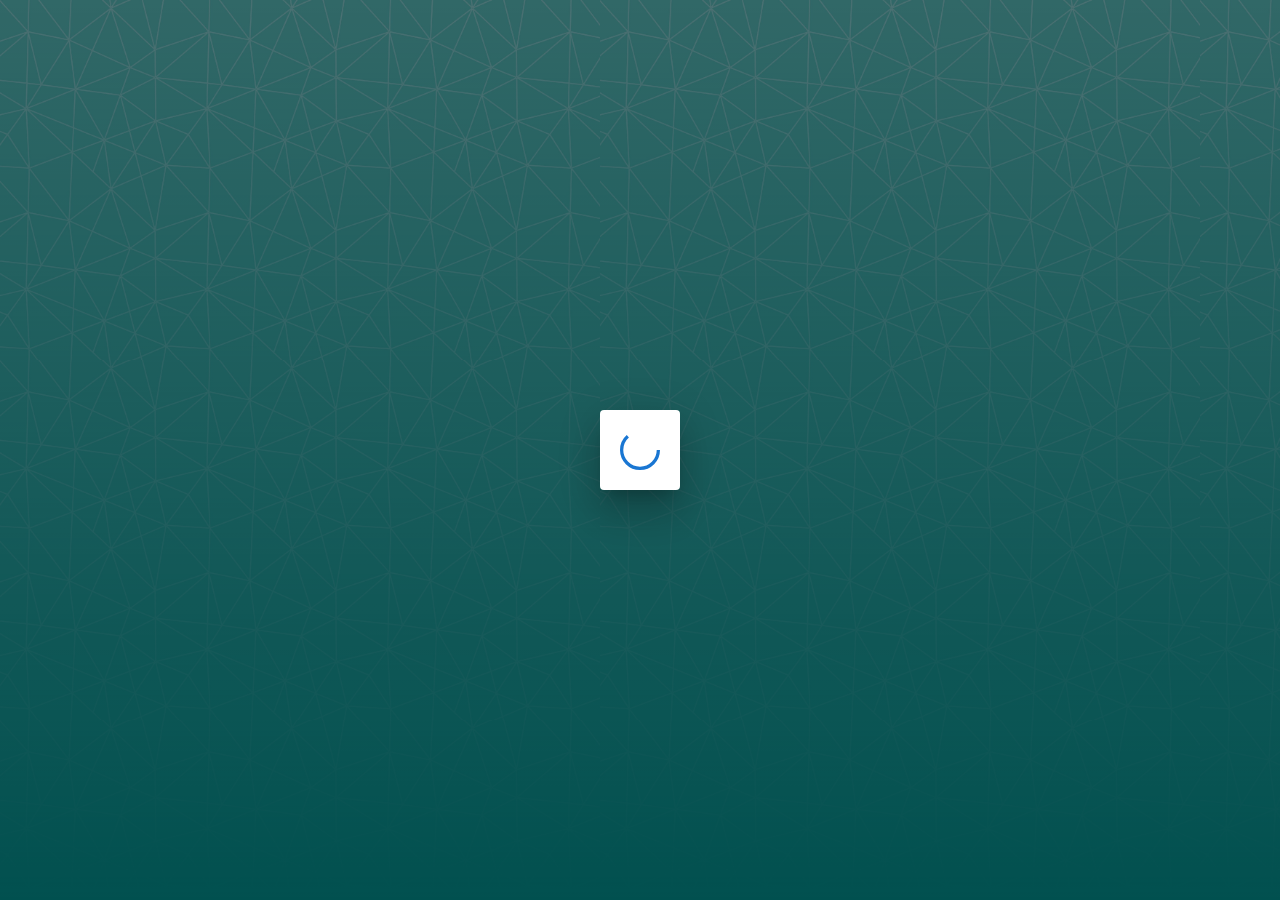
<file: resume/index.html>
<!doctype html><html lang="en"><head><meta charset="utf-8"/><link rel="icon" href="./favicon.ico"/><meta name="viewport" content="width=device-width,initial-scale=1"/><meta name="theme-color" content="#000000"/><meta name="description" content="Web site created using create-react-app"/><link rel="apple-touch-icon" href="./logo192.png"/><link rel="stylesheet" href="https://fonts.googleapis.com/css?family=Roboto:300,400,500,700&display=swap"/><link rel="stylesheet" href="https://fonts.googleapis.com/icon?family=Material+Icons"/><link rel="manifest" href="./manifest.json"/><title>React App</title><script defer="defer" src="./static/js/main.06a02fe6.js"></script><link href="./static/css/main.e2d643a4.css" rel="stylesheet"></head><body><noscript>You need to enable JavaScript to run this app.</noscript><div id="root"></div></body></html>
</file>
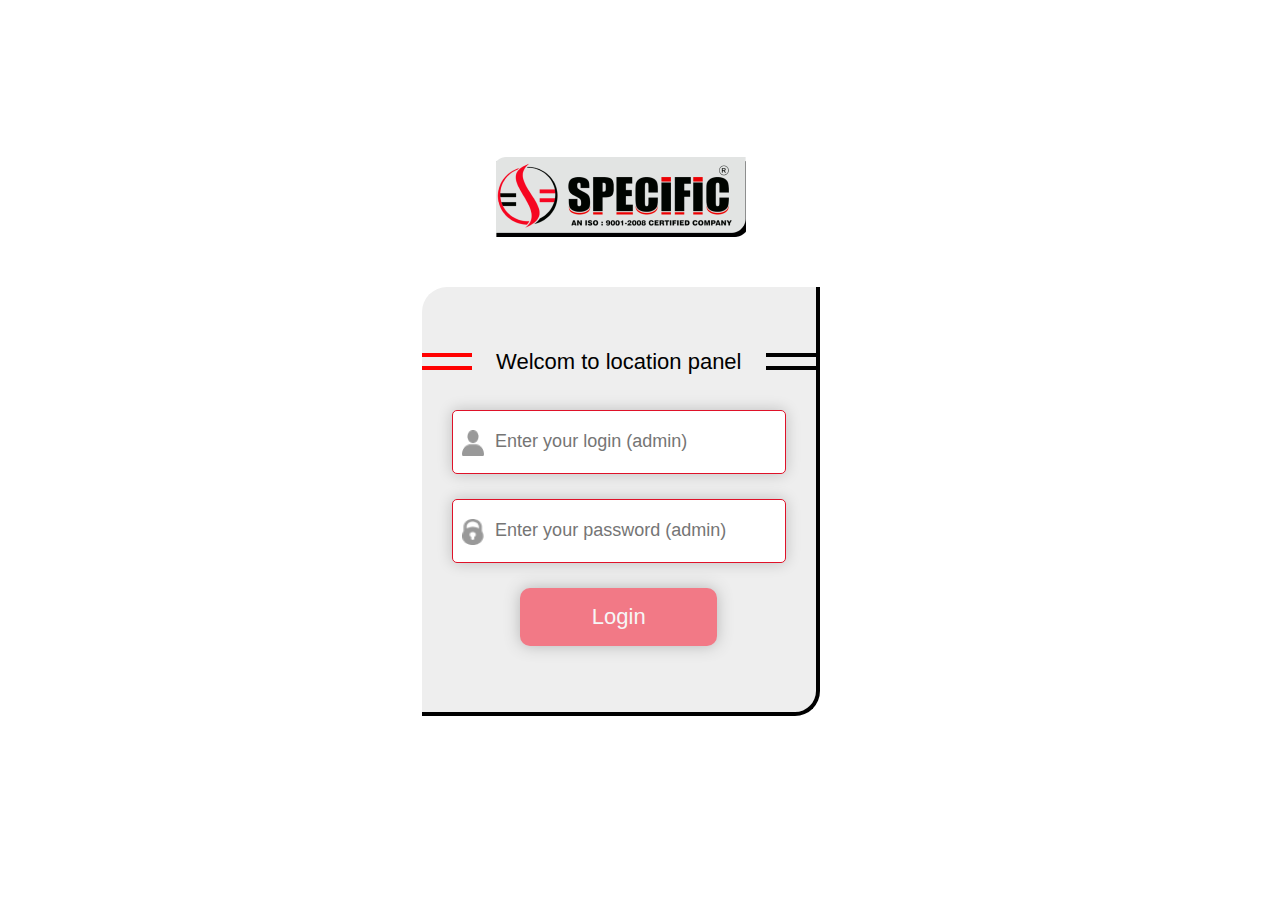
<file: specific/index.html>
<!doctype html><html lang="en"><head><meta charset="utf-8"/><link rel="icon" href="/specific/favicon.ico"/><meta name="viewport" content="width=device-width,initial-scale=1"/><meta name="theme-color" content="#000000"/><meta name="description" content="Web site created using create-react-app"/><link rel="apple-touch-icon" href="/specific/logo192.png"/><link rel="manifest" href="/specific/manifest.json"/><title>React App</title><script defer="defer" src="/specific/static/js/main.99689989.js"></script><link href="/specific/static/css/main.fec38976.css" rel="stylesheet"></head><body><noscript>You need to enable JavaScript to run this app.</noscript><div id="root"></div></body></html>
</file>
<file: resume/static/css/main.e2d643a4.css>
body{-webkit-font-smoothing:antialiased;-moz-osx-font-smoothing:grayscale;font-family:-apple-system,BlinkMacSystemFont,Segoe UI,Roboto,Oxygen,Ubuntu,Cantarell,Fira Sans,Droid Sans,Helvetica Neue,sans-serif;margin:0}code{font-family:source-code-pro,Menlo,Monaco,Consolas,Courier New,monospace}html{-webkit-animation-duration:2s;animation-duration:2s;-webkit-animation-name:background-animation;animation-name:background-animation;-webkit-animation-timing-function:ease-in-out;animation-timing-function:ease-in-out;background-attachment:fixed;background-color:gray;background-image:-webkit-linear-gradient(rgba(19,203,221,.3),#03a19f),url(../../static/media/back.df328f643187e637f283.jpg);background-repeat:repeat;background-size:600px;font-size:16px;height:100%;margin:0;transition-duration:2s;transition-property:background-size}@-webkit-keyframes background-animation{0%{background-size:720px}to{background-size:600px}}@keyframes background-animation{0%{background-size:720px}to{background-size:600px}}@-webkit-keyframes photo-animation{0%{opacity:0;-webkit-transform:translateY(-10px) scale(1.2);transform:translateY(-10px) scale(1.2)}to{opacity:.9;-webkit-transform:translateY(0) scale(1);transform:translateY(0) scale(1)}}@keyframes photo-animation{0%{opacity:0;-webkit-transform:translateY(-10px) scale(1.2);transform:translateY(-10px) scale(1.2)}to{opacity:.9;-webkit-transform:translateY(0) scale(1);transform:translateY(0) scale(1)}}.a-link-address{align-self:center}.project-site{align-items:center;background:#3cc;border:1px solid gray;border-radius:10px;bottom:10px;display:flex;flex-direction:column;justify-content:center;left:0;margin:auto;padding:10px;position:absolute;right:0;width:150px}.project-site a{text-decoration:none;text-transform:uppercase}.top-title-resume{background:#099;border-radius:50px 50px 0 0;display:flex;height:63px;justify-content:center;justify-items:center;margin:10px auto auto;width:400px}.top-title-resume p{font-family:monospace;font-size:1.5rem;font-weight:700;text-shadow:1px 2px 2px #3cc;text-transform:uppercase}.base-info{background:rgba(0,153,153,.5);border-radius:10px;height:150px;margin:14px auto auto;position:relative;width:370px}#m-photo{-webkit-animation-duration:3s;animation-duration:3s;-webkit-animation-name:photo-animation;animation-name:photo-animation;background-color:gray;background-size:cover;border-radius:10px;cursor:pointer;height:110%;left:1%;opacity:.9;position:absolute;text-align:center;top:-5%;transition:all;transition-duration:1s;width:100px}#m-photo:hover{box-shadow:0 0 10px #000;-webkit-transform:translateY(-10px) scale(1.2);transform:translateY(-10px) scale(1.2)}.base-info-label-div h3{font-size:1.3rem;text-align:center;text-shadow:1px 2px 2px rgba(51,204,204,.8)}.base-info-label-div{align-items:center;background:#099;border:2px solid rgba(0,228,288,.5);border-radius:10px 10px 10px 0;display:flex;font-family:ExoBold;height:30%;justify-content:center;letter-spacing:-1px;position:absolute;right:2px;top:2px;width:60%;word-spacing:2px}.base-info-description-div{bottom:3px;height:70%;padding-top:10px;position:absolute;right:3px;width:60%}.base-info-description-div span{background:rgba(0,153,153,.5);border-radius:5px 5px 5px 0;color:#bff;font-family:Phill;font-size:1rem;font-weight:700;letter-spacing:-1px;letter-spacing:1px;margin-right:10px;padding:3px 5px}.base-info-description-div p{font-family:Phill;font-size:1.3rem;line-height:25%}h1,h2,h3,p,span{color:#fff}.out-test{background:#099;border:5px double #0eadad;border-radius:20px 20px 0 20px;height:300px;margin-bottom:20px;margin-left:20px;position:relative;width:250px}.inner-test{background:#008484;border:3px solid #018d8d;border-radius:5% 20px 10px 20px;display:flex;flex-direction:column;gap:25px;height:99%;left:5px;position:absolute;position:relative;top:5px;width:99%}.inner-test h2{font-family:ExoBold;font-size:1.5rem;letter-spacing:-1px;text-align:center;text-shadow:1px 2px 2px #3cc;width:100%}.inner-test h2:first-letter{color:#64ffff;margin-right:2px}.inner-test p{font-family:Phill;font-size:1rem;padding:5px 10px 3px;text-align:center;word-spacing:1px}.div-work-experience{align-items:center;flex-direction:row;flex-wrap:wrap;margin-top:20px}#my-stack-div,.div-work-experience{display:flex;justify-content:center}#my-stack-div{flex-flow:row wrap;margin:auto;padding-top:20px;width:400px}#my-stack-div .out{background:#3cc;border:1px solid #019179;border-radius:5px;display:inline-block;margin-bottom:8px;margin-right:8px}#my-stack-div .in{background:#099;border-radius:5px 5px 2px 5px;display:inline-block;left:2px;padding-left:15px;padding-right:15px;position:relative;top:3px}#my-stack-div h2{color:#fff;font-family:sans-serif;font-size:.9rem;font-weight:400;letter-spacing:1px;text-shadow:1px 2px 2px #3cc}#div-contact{left:20px;position:absolute;top:40px;transition:all .5s}.container-contact{cursor:pointer;height:40px;margin-bottom:30px;position:relative;width:-webkit-min-content;width:min-content}.contact-text{background-color:#0086c8;border-radius:10px 10px 10px 10px;box-shadow:0 0 20px rgba(0,0,0,.5);height:100%;opacity:1;overflow:hidden;padding-left:40px;transition:all .5s;width:100%}.contact-text p{color:#fff;font-family:serif;font-size:1.1rem;line-height:30%;text-align:center}.div-contact-icon{background-size:contain;border-radius:20px;box-shadow:inset 0 0 2px #356e8a,inset -1px -1px 5px #345e8a,0 0 15px #08c;cursor:pointer;height:40px;left:-5px;position:absolute;top:0;transition:width,-webkit-transform;transition:transform,width;transition:transform,width,-webkit-transform;transition-duration:1s;width:40px}.div-contact-icon:hover{box-shadow:inset 1px 1px 5px #356e8a,inset -1px -1px 5px #345e8a,0 0 12px #08c;height:45px;-webkit-transform:rotate(1turn);transform:rotate(1turn);width:45px}.div-download{height:40px;margin-bottom:30px;position:relative;width:180px}.download-text{background:#099;border-radius:20px;box-shadow:3px 3px 10px rgba(0,0,0,.5);display:inline-block;height:100%;overflow:hidden;padding-left:15px;transition:all .5s;width:100%}.download-text p{color:#fff;display:inline-block;font-family:sans-serif;font-size:1rem;line-height:50%;text-align:center;white-space:nowrap;width:100%}.div-photo{background-image:url(../../static/media/pdf.333cfcd5d9176daa9fe5.png);background-size:cover;border:2px dashed #3cc;border-radius:50%;height:40px;left:-5px;position:absolute;top:0;width:40px}.testComponent{background-color:#000;height:100px;margin:0;padding:0;width:100px}.flag-selector,.testComponent{position:absolute;right:0;top:0}.flag-selector{display:block}.flag{background-size:contain;height:40px;width:40px}.top-bar-selector{background-color:#099;border-radius:0 0 30px 30px;box-shadow:1px 1px 15px #000;display:none;height:50px;justify-items:center;margin:auto auto 50px;opacity:.8;padding-left:10px;padding-right:10px;position:relative;width:80%}.flag-app-bar{background-size:contain;height:30px;padding-right:0;width:30px}.language-selector-app-bar{align-items:center;display:flex;height:100%;justify-content:center;position:absolute;right:0;top:0}.contact-app-bar{align-self:center;background-size:contain;border-radius:50%;box-shadow:1px 1px 15px #000;height:30px;margin-left:10px;width:30px}@media screen and (max-width:950px){.contact-text{width:0}.download-text{width:10%}}@media screen and (max-width:580px){html{font-size:15px;margin:1%}#div-contact{display:none}.top-bar-selector{display:flex}.flag-selector{display:none}.base-info{width:330px}.top-title-resume{width:340px}}.main-div{height:200px;margin:auto;width:500px}.main-div-extra h2{color:red}.main-div-standart h2{color:green}
/*# sourceMappingURL=main.e2d643a4.css.map*/
</file>
<file: specific/static/css/main.fec38976.css>
body,h1,h2,h3,h4,h5,html,p,span{margin:0;padding:0}a{text-decoration:none}input{outline:none}.main-grid-container{display:grid;grid-template-areas:"header header" "leftMenu routing" "leftMenu body";grid-template-columns:340px 1fr;grid-template-rows:auto auto 1fr;height:95vh;width:100%}.header{border-bottom:2px solid #000;display:flex;flex-direction:row;grid-area:header;justify-content:space-between;padding:22px 50px 15px}.header .right-menu{align-items:center;display:flex;flex-direction:row;gap:45px;justify-content:center}.header .right-menu .change-theme-div{align-items:center;border:1px solid rgba(0,0,0,.1);border-radius:5px;cursor:pointer;display:flex;flex-direction:column;gap:5px;justify-content:center;padding:2px 5px 5px}.header .right-menu .change-theme-div img{height:30px;width:30px}.header .right-menu .change-theme-div p{font-size:14px;text-align:center}.header .right-menu .profile-menu-wrapper{position:relative}.header .right-menu .profile-menu-wrapper .setting-list{align-items:center;background-color:#e6e4e4;border-radius:5px;bottom:-45px;color:red;cursor:pointer;display:flex;justify-content:center;left:0;padding:10px 0;position:absolute;width:100%}.header .right-menu .profile-menu-wrapper .setting-list p{font-weight:700}.header .right-menu .profile-menu-wrapper .setting-list p:hover{opacity:.5}.header .right-menu .profile-menu-wrapper .profile-menu{align-items:center;background-color:#f60621;border-radius:10px;cursor:pointer;display:flex;flex-direction:row;gap:8px;justify-content:center;padding:7px 10px}.header .right-menu .profile-menu-wrapper .profile-menu p{color:#fff}.auth-div-main{align-items:center;display:flex;flex-direction:column;gap:50px;height:97vh;justify-content:center;width:97vw}.auth-div-main img{height:80px;width:250px}.auth-div-main .auth-block{align-items:center;background-color:#eee;border-bottom:4px solid #000;border-radius:25px 0 25px 0;border-right:4px solid #000;display:flex;flex-direction:column;gap:30px;height:400px;justify-content:center;max-width:500px;padding-bottom:25px}.auth-div-main .auth-block .label-wrapper{align-items:center;display:flex;gap:24px;justify-content:center;margin-top:20px;width:100%}.auth-div-main .auth-block .label-wrapper .label{align-items:center;display:flex;flex-direction:column;flex-grow:1;justify-content:center}.auth-div-main .auth-block .label-wrapper .label p{font-family:Arial;font-size:22px;font-weight:400}.auth-div-main .auth-block .label-wrapper .bands{display:flex;flex-direction:column;flex-grow:2;gap:9px;width:50px}.auth-div-main .auth-block .label-wrapper .bands .band-red{background-color:red;height:4px;width:100%}.auth-div-main .auth-block .label-wrapper .bands .band-black{background-color:#000;height:4px;width:100%}.auth-div-main .auth-block .block-login{box-sizing:border-box;padding:5px 30px 0;width:100%}.error-block{align-items:center;background-color:#f25869;border-radius:5px;display:flex;justify-content:center;padding:10px 15px}.error-block p{color:#fff}.wrapper-auth-input-field{align-items:center;display:flex;flex-direction:row;justify-content:center;position:relative;width:100%}.wrapper-auth-input-field img{height:26px;left:10px;position:absolute;top:20px;width:22px}.wrapper-auth-input-field .auth-input-field{border:none;border-radius:5px;color:#999;font-size:18px;height:60px;outline:none;padding-left:42px;width:100%}.wrapper-auth-input-field .empty-input-field{border:1px solid #df1229;box-shadow:0 0 15px rgba(0,0,0,.2)}.auth-input-group{align-items:center;display:flex;flex-direction:column;gap:25px;justify-content:center}.auth-btn-login{background-color:#f60621;border-radius:10px;box-shadow:0 0 15px gray;cursor:pointer;padding:16px 15px;transition:all .2s;width:50%}.auth-btn-login:hover{box-shadow:0 0 25px gray;-webkit-transform:scale(1.1);transform:scale(1.1)}.auth-btn-login p{color:#fff;font-family:sans-serif;font-size:22px;text-align:center}.wrapper-left-bar-div{border-right:1px solid rgba(0,0,0,.3);display:flex;grid-area:leftMenu;height:100%;justify-content:center;margin-top:35px;width:100%}.left-bar-div{border:1px solid red;border-radius:10px;display:flex;flex-direction:column;gap:30px;height:-webkit-max-content;height:max-content;justify-content:center;padding:5px 10px 30px;width:280px}.left-bar-div .menu-item{display:flex;flex-direction:column;gap:7px}.left-bar-div .menu-item .label{font-size:16px}.left-bar-div .menu-item .diliver{background-color:rgba(0,0,0,.1);height:1px;width:100%}.left-bar-div .menu-item .item{align-items:center;border-left:2px solid gray;cursor:pointer;display:flex;flex-direction:row;gap:7px;padding:4px 0 4px 13px;text-transform:none}.left-bar-div .menu-item .item .name{font-size:18px}.left-bar-div .menu-item .item .count-div{background-color:#000;border-radius:4px;color:#ff0;padding:2px 5px}.item-div-active{background-color:red;border-bottom-right-radius:5px;border-top-right-radius:5px}.item-mobile-div-active{background-color:red;border-radius:10px}.item-p-active{color:#fff}.item-p-unactive{color:red}.current-path-div{align-items:center;background-color:#eee;border-radius:10px;color:red;display:flex;grid-area:routing;height:50px;justify-content:flex-start;margin-left:20px;margin-right:50px;margin-top:35px;max-width:1400px;padding-left:25px}.mobile-menu-groups{border-bottom:1px solid #b3b3b3;display:none;flex-direction:row;flex-wrap:wrap;gap:20px;grid-area:mobileMenu;justify-content:center;margin-top:15px;padding:0 20px 15px}.mobile-menu-groups .group{align-items:center;display:flex;flex-direction:row;gap:15px;justify-content:center}.mobile-menu-groups .group .label{font-size:18px}.mobile-menu-groups .group .item{align-items:center;display:flex;flex-direction:row;gap:12px;justify-content:center;margin-right:15px;padding:5px 15px}.mobile-menu-groups .group .item p{font-size:20px}.mobile-menu-groups .group .item .count{align-items:center;background-color:#000;border-radius:4px;color:#ff0;display:flex;justify-content:center;padding:3px 5px}.body{display:flex;grid-area:body;margin-left:20px;margin-right:50px;margin-top:20px;max-width:1400px}.edited-block{flex-direction:row;gap:15px;height:100%;justify-content:flex-start;padding-left:15px;width:100%}.edited-block,.edited-btn{align-items:center;display:flex}.edited-btn{border-radius:5px;color:#fff;cursor:pointer;font-size:18px;font-weight:700;justify-content:center;padding:5px 15px}.edited-btn-text{color:#fff}.edited-btn-green{background-color:green}.edited-btn-red{background-color:red}.edited-btn-yellow{background-color:#cec131;box-shadow:0 0 15px #aeaeae}.description-element{align-items:center;background-color:#eee;border-bottom:1px solid #5f5f5f;border-top:1px solid #5f5f5f;display:flex;font-size:20px;font-weight:700;height:80px;justify-content:flex-start;padding-left:10px;padding-right:10px;width:100%}.descriptio-left,.description-right{border:1px solid #5f5f5f}.left-element{border-bottom-left-radius:10px;border-top-left-radius:10px}.right-element{border-bottom-right-radius:10px;border-top-right-radius:10px}.item-table-value{border-bottom:1px solid #e9ecef;border-right:1px solid #e9ecef;box-sizing:border-box;height:100%;padding:15px 15px 15px 10px}.input-edit-value{border-radius:4px;box-sizing:border-box;height:50px;padding-left:10px;width:100%}.add-order-div{padding-right:20px}.add-order-div,.order-div{display:flex;flex-direction:column;gap:10px}.order-div{width:100%}.count-orders{background-color:#eee;color:red;padding:6px}.btn-add-new-order,.count-orders{border-radius:10px;font-weight:700;width:-webkit-max-content;width:max-content}.btn-add-new-order{align-items:center;background-color:#e00019;color:#fff;cursor:pointer;display:flex;justify-content:center;margin-bottom:25px;padding:8px 15px}.btn-order-group{display:flex;flex-direction:row;gap:10px}.btn-order-unactive{opacity:.5}.input-invalid{border:1px solid red;box-shadow:0 0 15px red}.btn-order{align-items:center;background-color:#e00019;border-radius:10px;color:#fff;cursor:pointer;display:flex;font-weight:700;justify-content:center;padding:8px 15px;width:-webkit-max-content;width:max-content}.btn-approve-new-order{background-color:green}.btn-cancel-new-order{background-color:#e00019}.input-new-order-wrapper{display:flex;flex-direction:column;gap:7px}.input-new-order-wrapper .label{color:#e00019;font-size:20px;font-weight:700}.input-new-order-wrapper .input-new-order{border:1px solid #000;border-radius:10px;max-width:400px;padding:10px 15px}.mobile-table-group{display:none;flex-direction:column;gap:30px;padding-right:20px}.mobile-table{display:grid;grid-auto-rows:100px;grid-template-columns:100px 1fr}.element-mobile-table,.mobile-table{align-items:center;justify-content:center}.element-mobile-table{border:1px solid gray;display:flex;height:100%}.desc-element-mobile-table{background-color:#eee}.btn-edit-group{align-items:center;background-color:transparent;display:flex;flex-direction:row;grid-column-end:3;grid-column-start:1;grid-column-start:0;height:80px;justify-content:space-around;width:100%}.mobile-table-input{border:1px solid gray;border-radius:5px;height:50px;margin:0 25px;padding:0 0 0 16px;width:100%}@media screen and (max-width:1200px){.table-container{display:none}.mobile-table-group{display:flex}.left-bar-div .menu-item .item .name{display:none}.left-bar-div .menu-item .item{border-left:none}.left-bar-div{max-width:80px;position:fixed}.main-grid-container{grid-template-columns:130px 1fr}.left-bar-div .menu-item .label{display:none}}@media screen and (max-width:850px){.body{margin-right:10px}.wrapper-left-bar-div{display:none}.mobile-menu-groups{display:flex}.main-grid-container{display:grid;grid-template-areas:"header header" "mobileMenu mobileMenu" "routing routing" "body body";grid-template-columns:340px 1fr;grid-template-rows:auto auto auto 1fr;height:95vh;width:100%}.current-path-div{margin-left:10px;margin-right:10px}.header{align-items:center;border-bottom:2px solid #000;display:flex;flex-direction:column;gap:15px;grid-area:header;justify-content:center;padding:22px 50px 15px}.header .right-menu .change-theme-div p,.header .right-menu .profile-menu-wrapper .profile-menu p{display:none}}@media screen and (max-width:420px){.auth-div-main .auth-block .label-wrapper .label p{font-size:16px}.error-block p{font-size:15px}.auth-btn-login p,.wrapper-auth-input-field .auth-input-field{font-size:16px}}
/*# sourceMappingURL=main.fec38976.css.map*/
</file>
